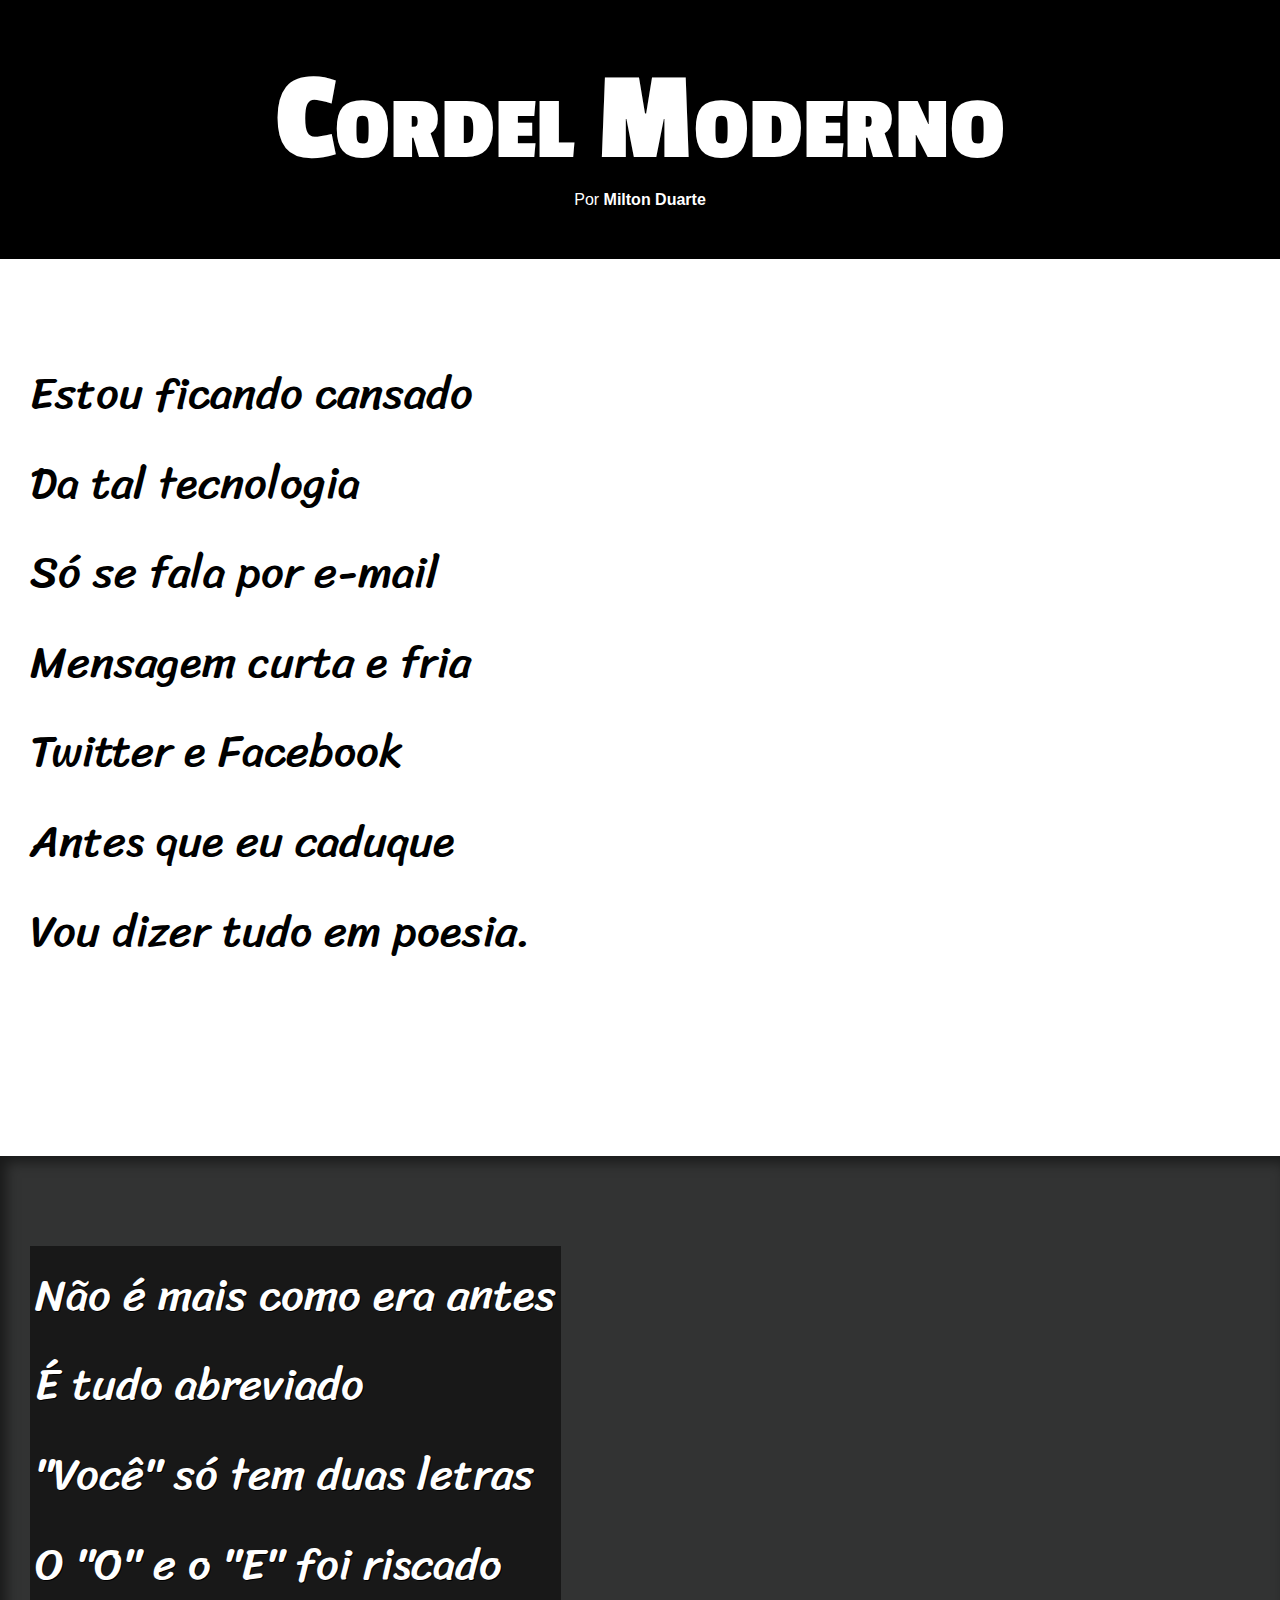
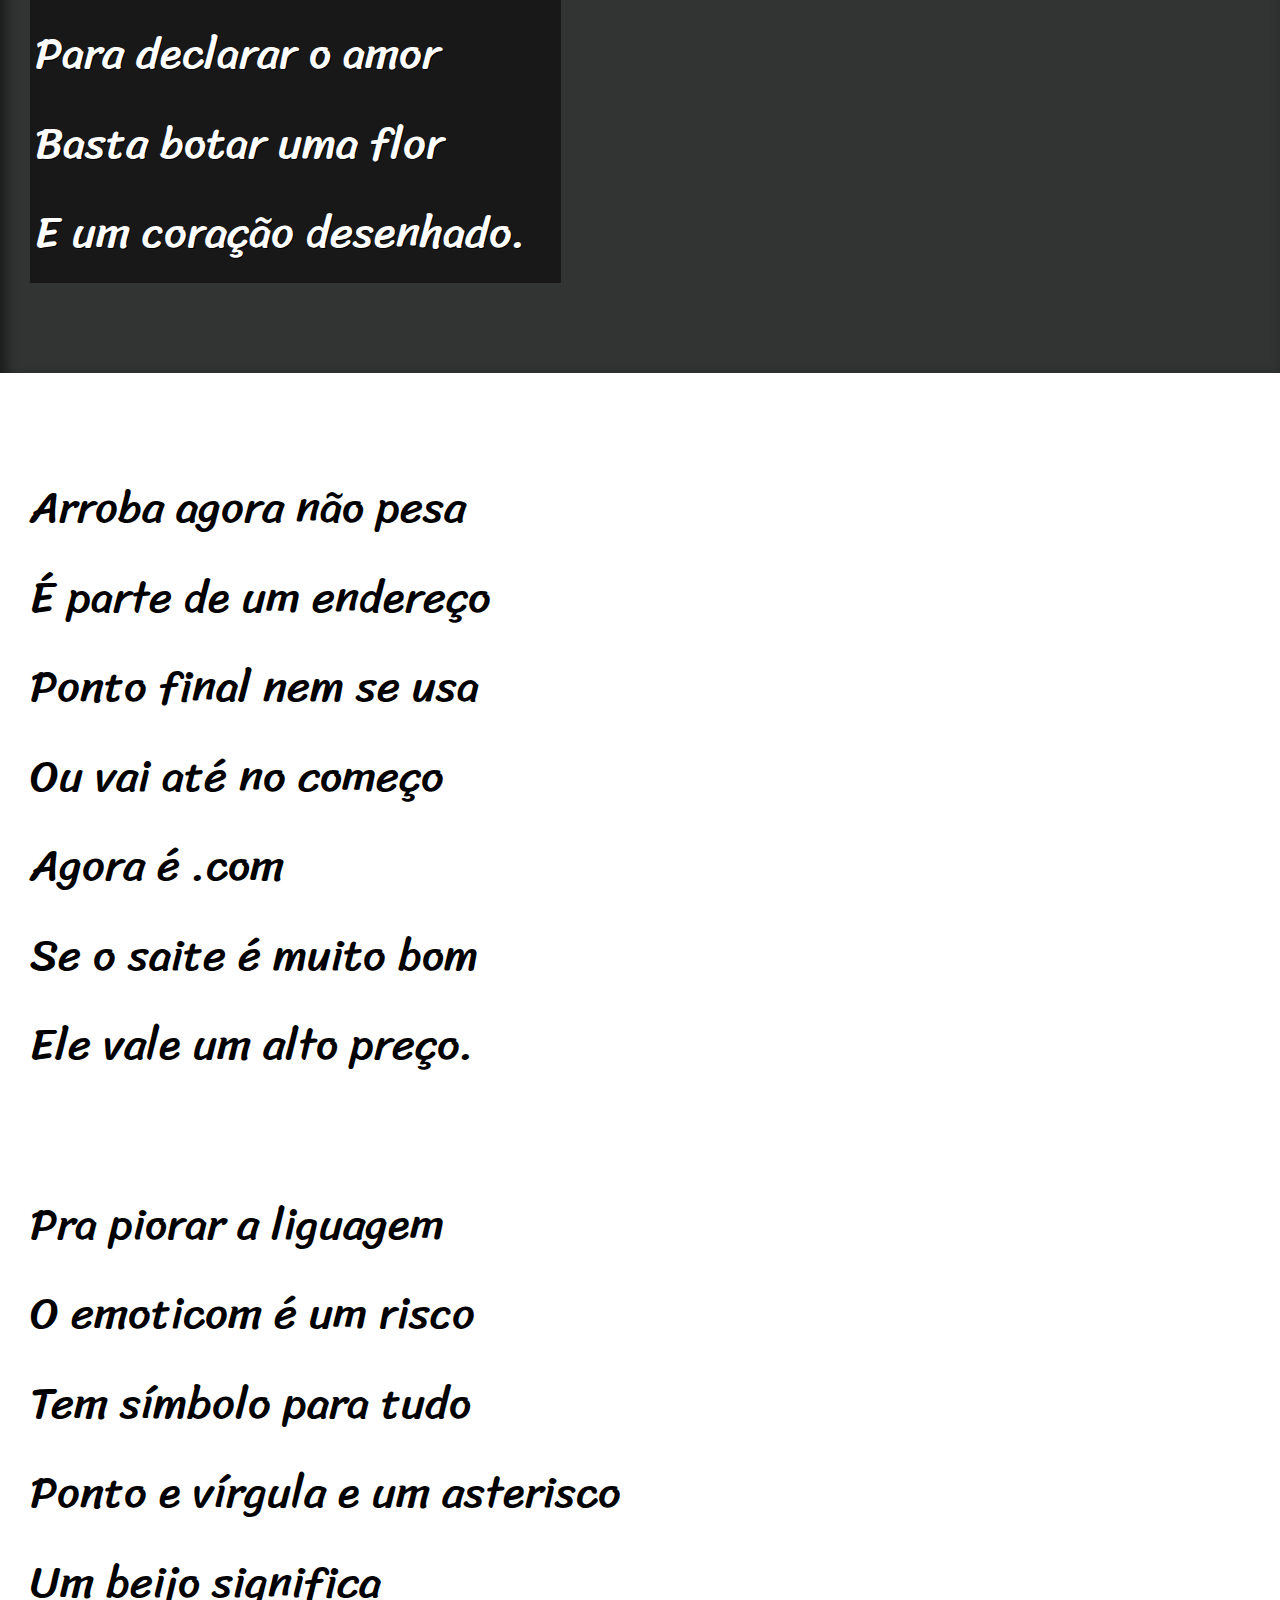
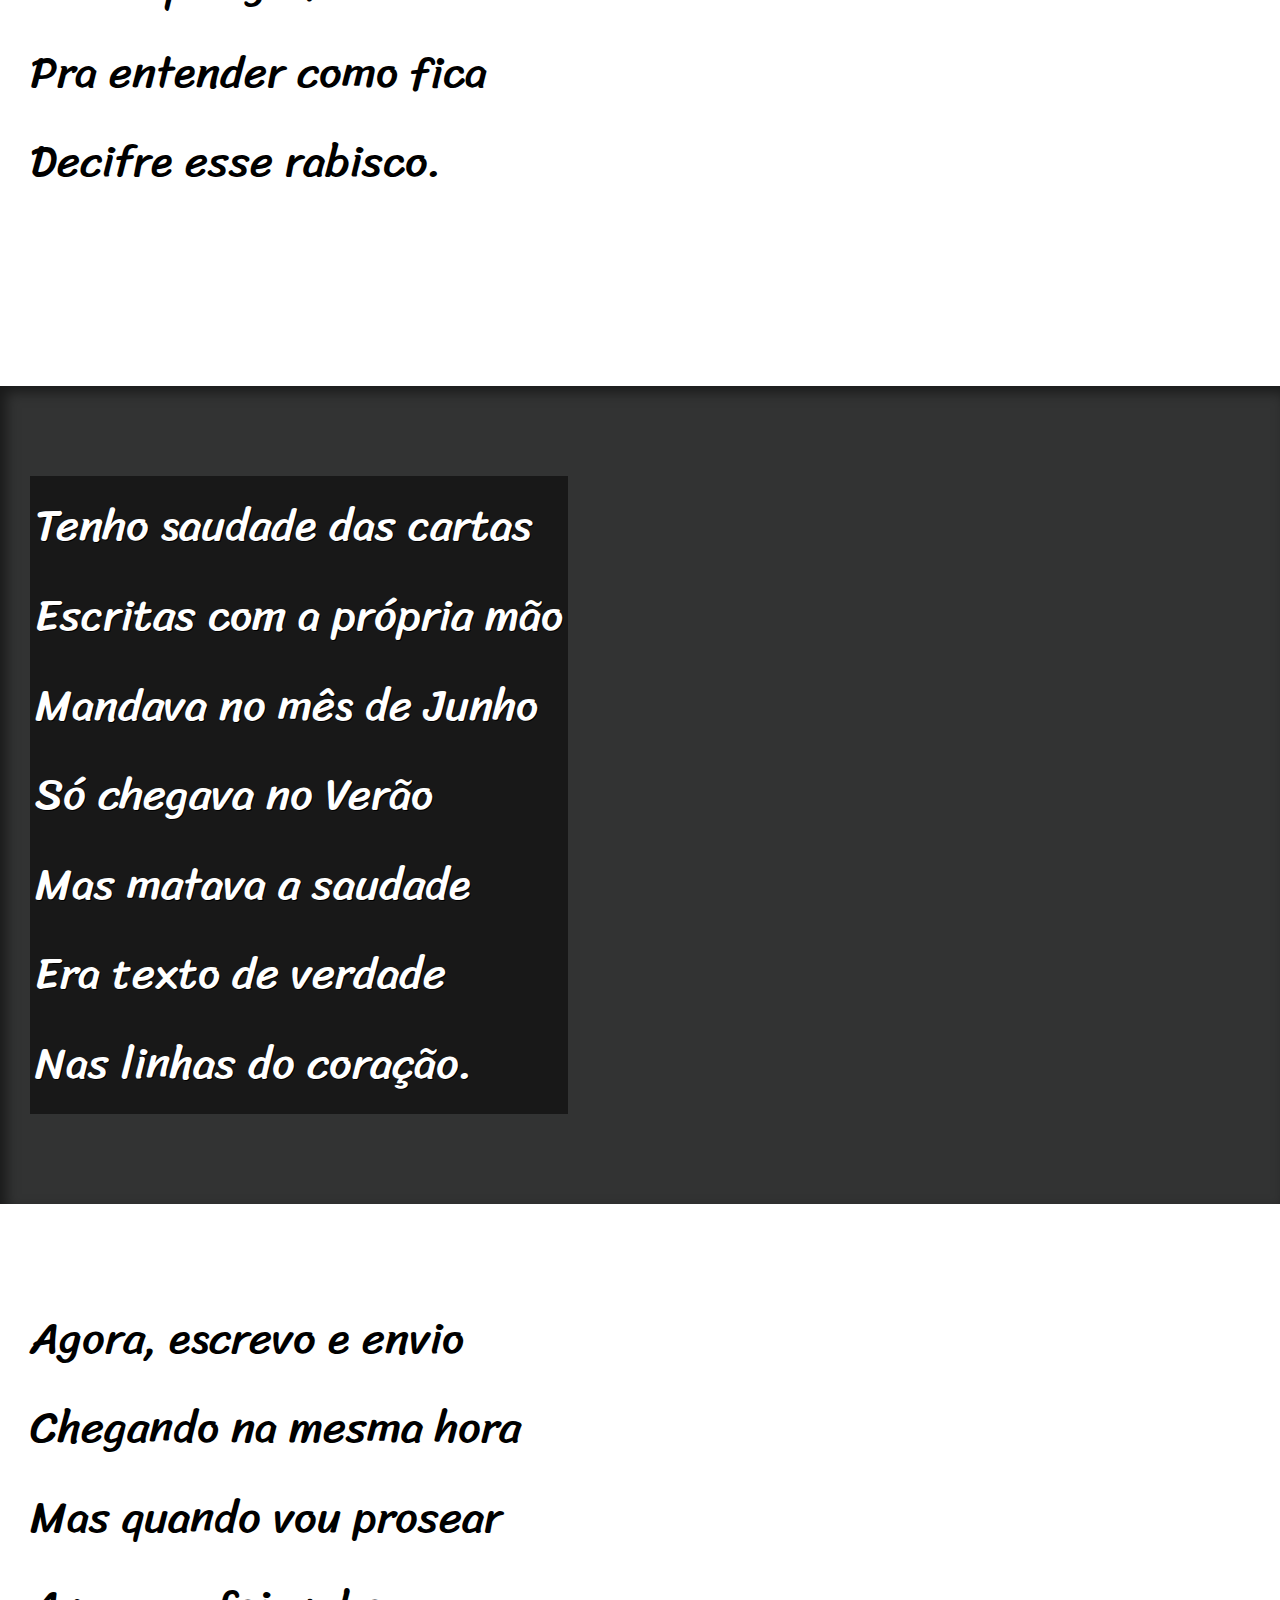
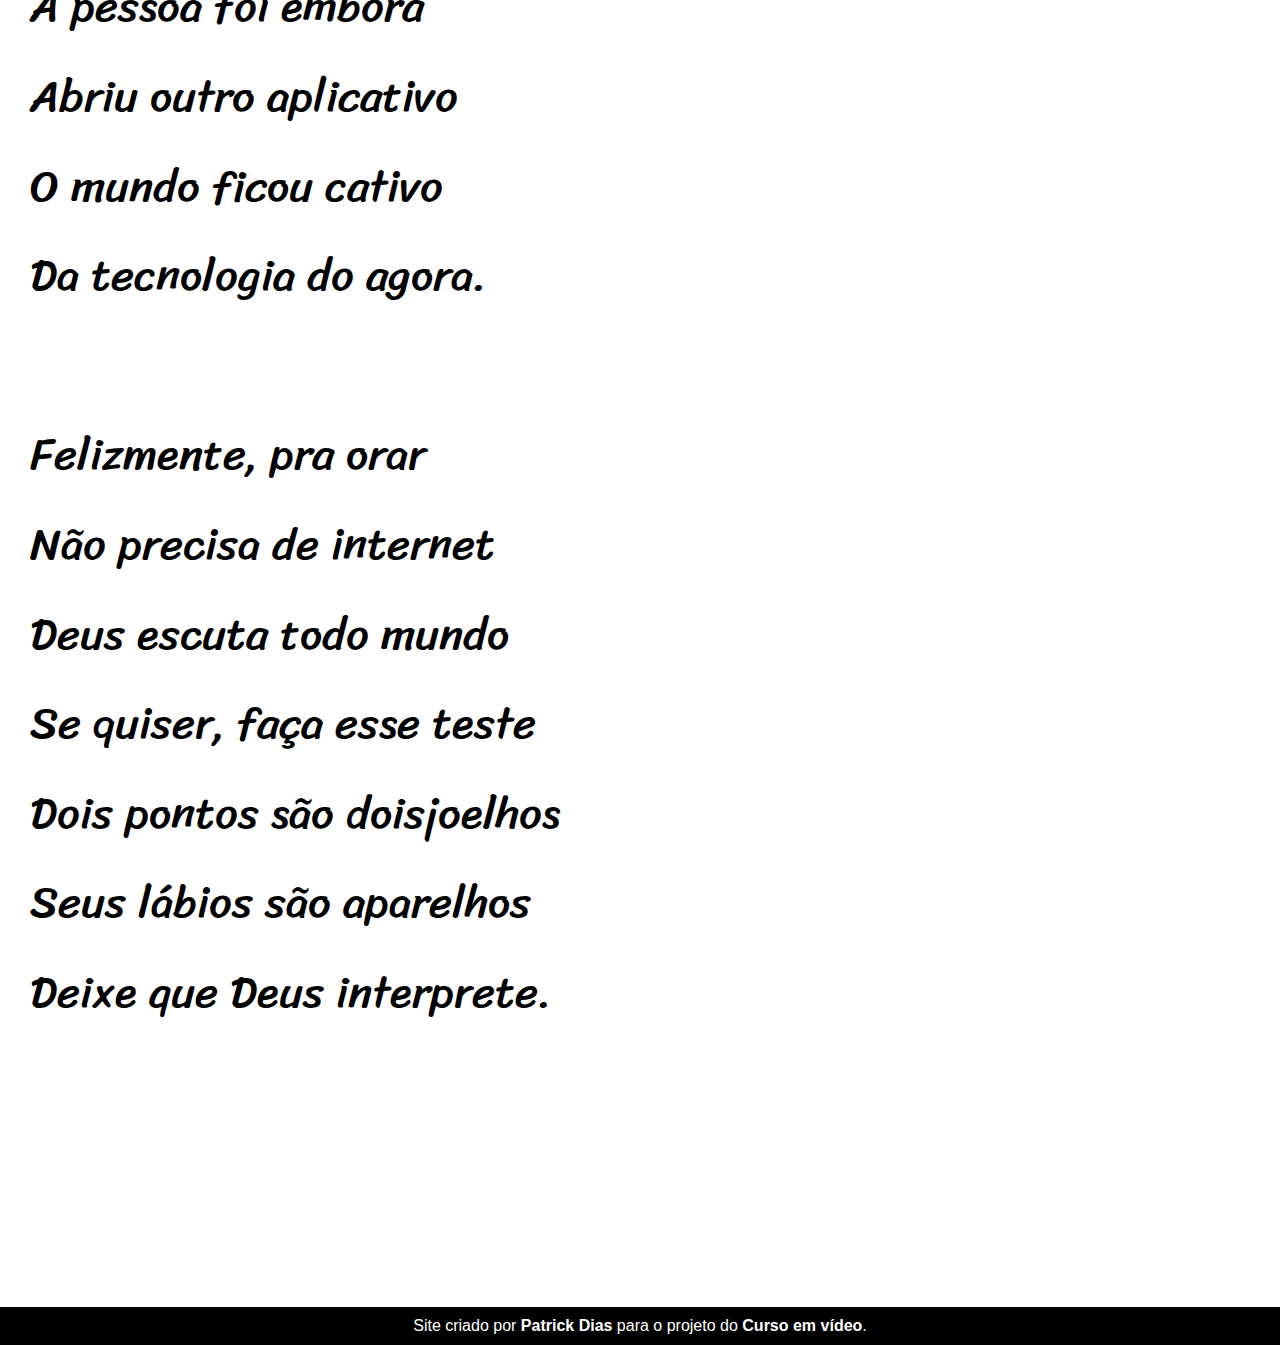
<file: desafios/modulo-02/d012/index.html>
<!DOCTYPE html>
<html lang="pt-br">
<head>
    <meta charset="UTF-8">
    <meta name="viewport" content="width=device-width, initial-scale=1.0">
    <title>Cordel moderno</title>
    <link rel="stylesheet" href="style.css">

</head>
<body>
    <header>
        <h1>Cordel Moderno</h1>
        <p>Por <a href="https://www.recantodasletras.com.br/poesias/3186743" target="_blank">Milton Duarte</a></p>
    </header>

    <section class="normal">
        <p>
            Estou ficando cansado<br>
            Da tal tecnologia<br>
            Só se fala por e-mail<br>
            Mensagem curta e fria<br>
            Twitter e Facebook<br>
            Antes que eu caduque<br>
            Vou dizer tudo em poesia.
        </p>
    </section>



    <section class="imagem" id="img01">
        <p>
            Não é mais como era antes<br>
            É tudo abreviado<br>
            "Você" só tem duas letras<br>
            O "O" e o "E" foi riscado<br>
            Para declarar o amor<br>
            Basta botar uma flor<br>
            E um coração desenhado.
        </p>
    </section>



    <section class="normal">
            <p>
                Arroba agora não pesa<br>
                É parte de um endereço<br>
                Ponto final nem se usa<br>
                Ou vai até no começo<br>
                Agora é .com<br>
                Se o saite é muito bom<br>
                Ele vale um alto preço.<br>
            </p>
            
            <p>
                Pra piorar a liguagem<br>
                O emoticom é um risco<br>
                Tem símbolo para tudo<br>
                Ponto e vírgula e um asterisco<br>
                Um beijo significa<br>
                Pra entender como fica<br>
                Decifre esse rabisco.
            </p>
    </section>



    <section class="imagem" id="img02">
        <p>
            Tenho saudade das cartas<br>
            Escritas com a própria mão<br>
            Mandava no mês de Junho<br>
            Só chegava no Verão<br>
            Mas matava a saudade<br>
            Era texto de verdade<br>
            Nas linhas do coração.
        </p>
    </section>



    <section class="normal">
        <p>
            Agora, escrevo e envio<br>
            Chegando na mesma hora<br>
            Mas quando vou prosear<br>
            A pessoa foi embora<br>
            Abriu outro aplicativo<br>
            O mundo ficou cativo<br>
            Da tecnologia do agora.<br>
            
        <p>
            Felizmente, pra orar<br>
            Não precisa de internet<br>
            Deus escuta todo mundo<br>
            Se quiser, faça esse teste<br>
            Dois pontos são doisjoelhos<br>
            Seus lábios são aparelhos<br>
            Deixe que Deus interprete.
        </p>
        </p>
    </section>

    <footer>
        <p>Site criado por <a href="https://github.com/patrickodias" target="_blank">Patrick Dias</a> para o projeto do <a href="https://www.cursoemvideo.com/" target="_blank">Curso em vídeo</a>.</p>
    </footer>
</body>
</html>
</file>
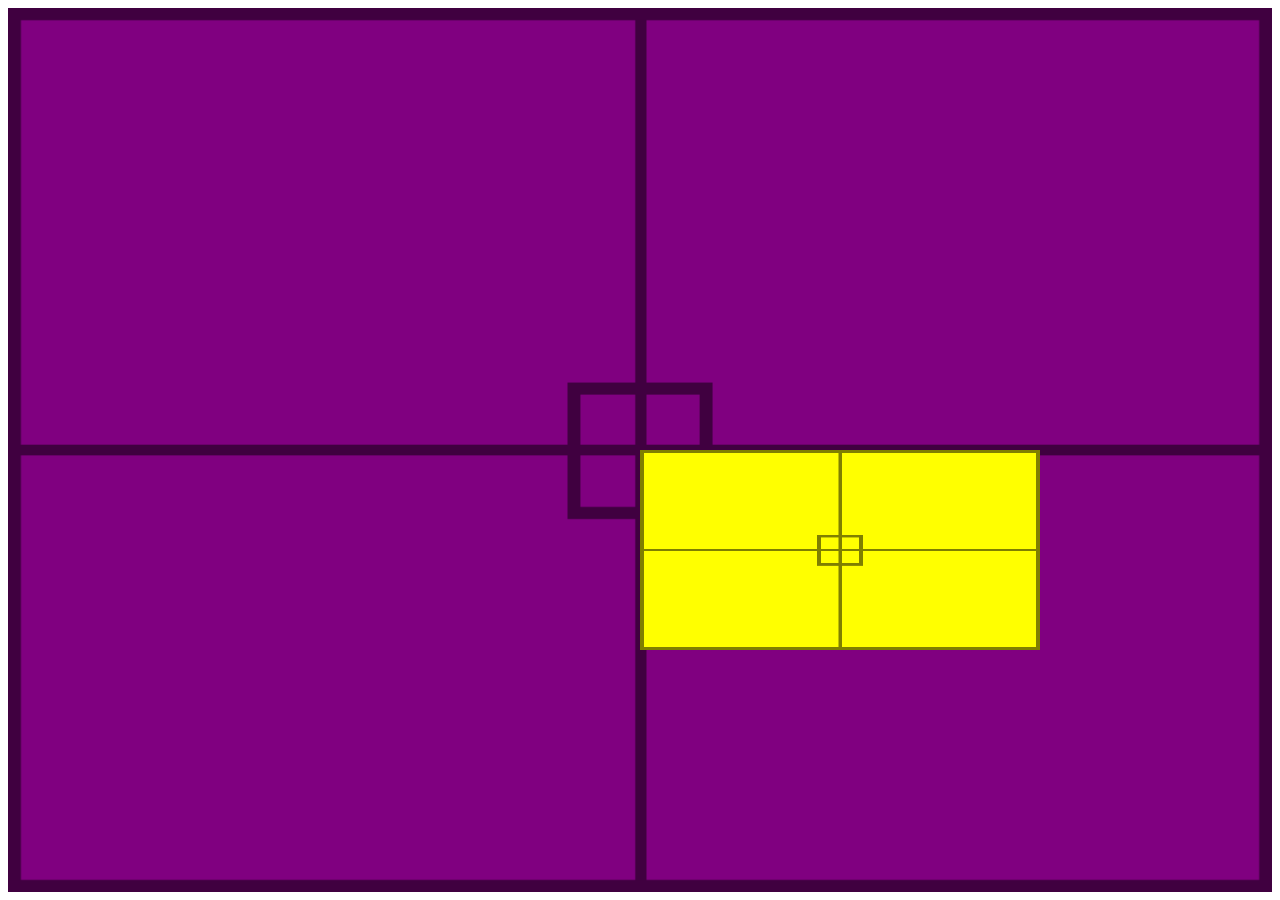
<file: exercicios/modulo-03/ex022/fundo007.html>
<!DOCTYPE html>
<html lang="pt-br">
<head>
    <meta charset="UTF-8">
    <meta name="viewport" content="width=device-width, initial-scale=1.0">
    <title>Alinhamento vertical</title>
    <style>
        #container {
            background-image: url('imagens/target001.png');
            background-size: 100% 100%;
            position: relative;
            height: 96vh;
            padding: 10px;
            background-color: purple;
        }
        #conteudo {
            background-image: url('imagens/target001.png');
            background-size: 100% 100%;
            position: absolute;
            height: 200px;
            width: 400px;
            background-color: yellow;
            left: 50%;
            top: 50%;
            transform: translate(-50% -50%);
            
        }
    </style>
</head>
<body>
    <section id="container">
        <article id="conteudo">

        </article>
    </section>
</body>
</html>
</file>
<file: desafios/modulo-02/d012/style.css>
@charset "UTF-8";
@import url('https://fonts.googleapis.com/css2?family=Passion+One:wght@400;700;900&family=Sriracha&display=swap');
@import url('https://fonts.googleapis.com/css2?family=Sriracha&display=swap');

:root {
    --fonte1: Verdana, Geneva, Tahoma, sans-serif;
    --fonte2: 'Passion One', sans-serif;
    --fonte3: 'Sriracha', cursive;
}

* {
    font-size: 1em;
    margin: 0px;
    padding: 0px;
}

html, body {
    font-family: var(--fonte1);
    min-height: 100vh;
    background-color: darkgray;
}

header {
    background-color: #000;
    color: #fff;
    text-align: center;
}
header > h1 {
    font-family: var(--fonte2);
    font-size: 10vw;
    padding-top: 50px;
    font-variant: small-caps;
    /* text-transform: uppercase; */
}
header > p {
    padding-bottom: 50px;
}
a {
    color: #fff;
    text-decoration: none;
    font-weight: bolder;
}
a:hover {
    text-decoration: underline;
}
section {
    font-family: var(--fonte3);
    font-size: 3.5vw;
    padding-top: 10vh;
    padding-bottom: 10vh;
    line-height: 2em;
    padding-left: 30px;
}
section > p {
    padding-bottom: 2em;
}
.normal {
    background-color: #fff;
    color: #000;
}
.imagem {
    background-color: rgb(50, 51, 51);
    color: #fff;
    box-shadow: inset 6px 6px 13px 0px rgba(0, 0, 0, 0.514);
    background-size: cover;
    background-attachment: fixed;
}
section.imagem > p{
    /* width: 400px; */
    display: inline-block;
    padding: 5px;
    background-color: rgba(0, 0, 0, 0.514);
    text-shadow: 1px 1px 0px #000;
    
}
section#img01 {
    background-image: url('imagens/background001.jpg');
    background-position: right center;
    
}
section#img02 {
    background-image: url('imagens/background002.jpg');
}
footer {
    background-color: #000;
    color: #fff;
    text-align: center;
    padding: 10px;
}
</file>
